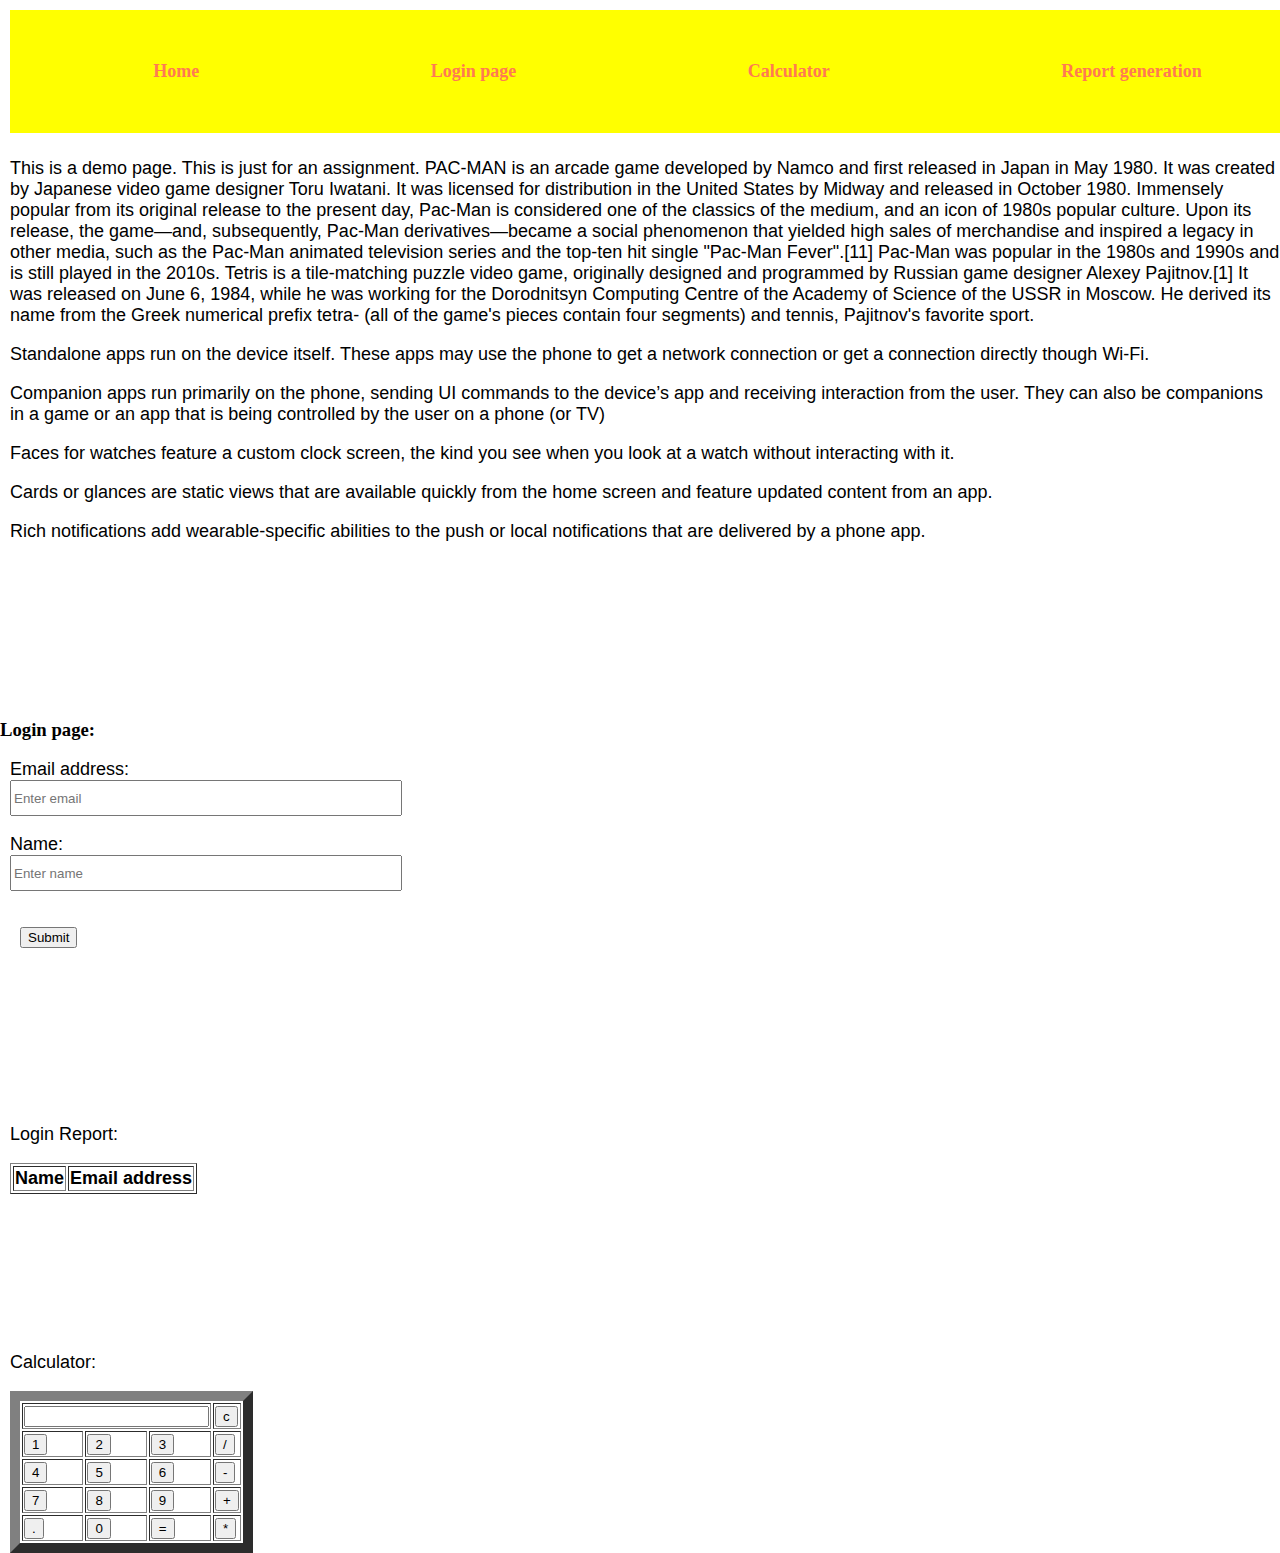
<file: index.html>
<!doctype html>
<meta charset="utf-8">
<meta name="viewport" content="width=device-width">
<link rel="stylesheet" href="styles.css">
<title>Demo</title>
<header>
    <nav>
        <ul>
            <li class="post"><a href="#home" >Home</a></li>
            <li class="post"><a href="#login">Login page</a></li>
            <li class="post"><a href="#calci">Calculator</a></li>
            <li class="post"><a href="#report">Report generation</a></li>
        </ul>
    </nav>
</header>
<p id="home">This is a demo page. This is just for an assignment. PAC-MAN is an arcade game developed by Namco and first released in Japan in May 1980. It was created by Japanese video game designer Toru Iwatani. It was licensed for distribution in the United States by Midway and released in October 1980. Immensely popular from its original release to the present day, Pac-Man is considered one of the classics of the medium, and an icon of 1980s popular culture. Upon its release, the game—and, subsequently, Pac-Man derivatives—became a social phenomenon that yielded high sales of merchandise and inspired a legacy in other media, such as the Pac-Man animated television series and the top-ten hit single "Pac-Man Fever".[11] Pac-Man was popular in the 1980s and 1990s and is still played in the 2010s. Tetris is a tile-matching puzzle video game, originally designed and programmed by Russian game designer Alexey Pajitnov.[1] It was released on June 6, 1984, while he was working for the Dorodnitsyn Computing Centre of the Academy of Science of the USSR in Moscow. He derived its name from the Greek numerical prefix tetra- (all of the game's pieces contain four segments) and tennis, Pajitnov's favorite sport.</p>
<p>Standalone apps run on the device itself. These apps may use the phone to get a network connection or get a connection directly though Wi-Fi.</p>
<p>Companion apps run primarily on the phone, sending UI commands to the device’s app and receiving interaction from the user. They can also be companions in a game or an app that is being controlled by the user on a phone (or TV)</p>
<p>Faces for watches feature a custom clock screen, the kind you see when you look at a watch without interacting with it.</p>
<p>Cards or glances are static views that are available quickly from the home screen and feature updated content from an app.</p>
<p>Rich notifications add wearable-specific abilities to the push or local notifications that are delivered by a phone app.</p>

<form id="login" onsubmit="sub()">
    <h3>Login page:</h3>
    <div>
      <label id="loginlb">Email address:</label><br>
      <input class="loginip" id="lomail" placeholder="Enter email"><br>
    </div>
    <br>
    <div>
        <label id="loginlb">Name:</label><br>
        <input class="loginip" id="loname" placeholder="Enter name"><br>
      </div>
      <br>
    <br>
    <button type="submit">Submit</button>
  </form>
  <br>
<div id="report">
    <p>Login Report:</p>
 <table id="rep" border="1">
    <thead>
        <tr>
            <th>Name</th>
            <th>Email address</th>
        </tr>
    </thead>
 </table>
</div>
<div id="calci">
    <p>Calculator:</p>
  <table border="10"> 
    <tr> 
       <td colspan="3"><input type="text" id="result"></td> 
       <td><input type="button" value="c" onclick="clr()"/> </td> 
    </tr> 
    <tr>
       <td><input type="button" value="1" onclick="dis('1')"/> </td> 
       <td><input type="button" value="2" onclick="dis('2')"/> </td> 
       <td><input type="button" value="3" onclick="dis('3')"/> </td> 
       <td><input type="button" value="/" onclick="dis('/')"/> </td> 
    </tr> 
    <tr> 
       <td><input type="button" value="4" onclick="dis('4')"/> </td> 
       <td><input type="button" value="5" onclick="dis('5')"/> </td> 
       <td><input type="button" value="6" onclick="dis('6')"/> </td> 
       <td><input type="button" value="-" onclick="dis('-')"/> </td> 
    </tr> 
    <tr> 
       <td><input type="button" value="7" onclick="dis('7')"/> </td> 
       <td><input type="button" value="8" onclick="dis('8')"/> </td> 
       <td><input type="button" value="9" onclick="dis('9')"/> </td> 
       <td><input type="button" value="+" onclick="dis('+')"/> </td> 
    </tr> 
    <tr> 
       <td><input type="button" value="." onclick="dis('.')"/> </td> 
       <td><input type="button" value="0" onclick="dis('0')"/> </td> 
       <td><input type="button" value="=" onclick="solve()"/> </td> 
       <td><input type="button" value="*" onclick="dis('*')"/> </td> 
    </tr> 
 </table>
</div>
 <script>
     var d="";
     function dis(a){
         d=d+a;
        document.getElementById("result").value=d;
     }
     function solve(){
        d=eval(d);
        document.getElementById("result").value=d;
     }
     function clr(){
         d="";
         dis(d);
     }
     function sub(){
        nam=document.getElementById("loname").value;
        mail=document.getElementById("lomail").value;
        tab(nam,mail);
        nam='';
        mail='';
        document.getElementById("loname").value=nam;
        document.getElementById("lomail").value=mail;
     }
     function tab(nam,mail){
        var el="<tr><td>"+nam+"</td>"+"<td>"+mail+"</td></tr>";
        document.getElementById("rep").innerHTML+=el;
     }
 </script>
</file>
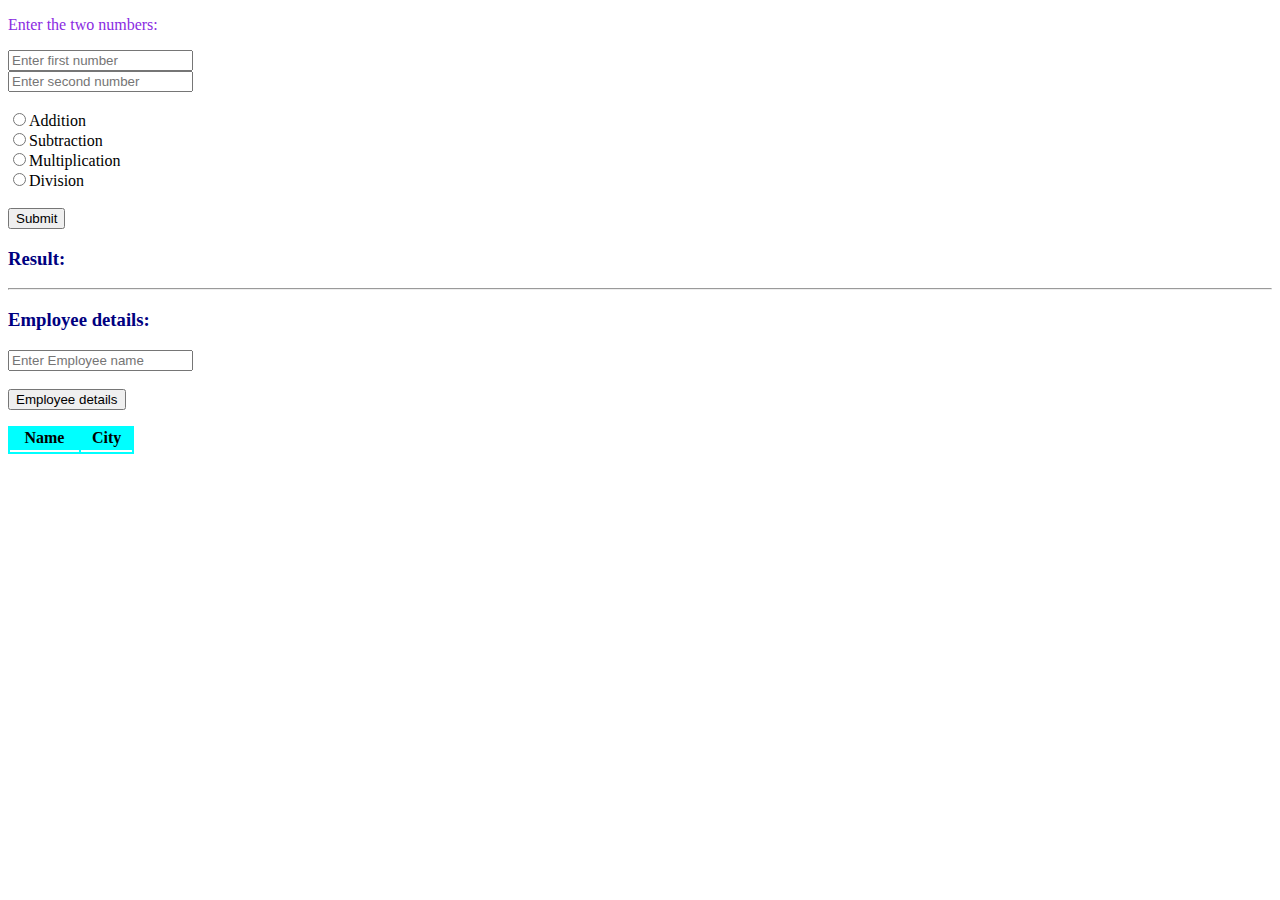
<file: js/index.html>
<!DOCTYPE html>
<meta charset="utf-8">
<meta name="viewport" content="width=device-width">
<title>Teja</title>
<link rel="stylesheet" href="styles.css">
<p>Enter the two numbers:</p>
<input type="number" id="num1" placeholder="Enter first number"><br>
<input type="number" id="num2" placeholder="Enter second number"><br>
<br>
<input type="radio" id="but" name="button">Addition<br>
<input type="radio" id="but" name="button">Subtraction<br>
<input type="radio" id="but" name="button">Multiplication<br>
<input type="radio" id="but" name="button">Division<br>
<br>
<button type="button" onclick="displayValue()">Submit</button>
<h3>Result:</h3>
<p id="Result"><p>
<hr>
<h3>Employee details:</h3>
<input type="text" id="emplo" placeholder="Enter Employee name"><br>
<br>
<button type="button" onclick="displayName()">Employee details</button>
<p id="empl"></p>
<table id="tab">
    <thead>
        <tr>
            <th>Name</th>
            <th>City</th>
        </tr>
    </thead>
    <tbody>
        <tr>
            <td id="empname"></td>
            <td id="empcity"></td>
        </tr>
    </tbody>
</table>
<script>
    function displayValue(){
        var num1=document.getElementById("num1").value;
        var num2=document.getElementById("num2").value;
        var x=document.getElementsByName("button");
        if(x[0].checked){
            y=parseInt(num1)+parseInt(num2);
        }
        else if(x[1].checked){
            y=parseInt(num1)-parseInt(num2);
        }
        else if(x[2].checked){
            y=parseInt(num1)*parseInt(num2);
        }
        else if(x[3].checked){
            y=parseInt(num1)/parseInt(num2);
        }
        document.getElementById("Result").innerHTML=y;
        //document.write(num1);
    }
    function displayName(){
        var x=document.getElementById("emplo").value;

        var emp={"name":"Teja","city":"Vijayawada"};
        if(x==emp.name){
            document.getElementById("empname").innerHTML=emp.name;
            document.getElementById("empcity").innerHTML=emp.city;

        }
        else{
            document.getElementById("empl").innerHTML="Wrong Name!"
        }
    }
</script>
</file>
<file: styles.css>
body{
    margin: 0;
    padding: 0;
}
header{
    background-color:yellow;
    margin:10px;
    padding: 30px;
    top: 0;
    position: fixed;
    width: 100%;
}

nav li{
    font-size: large;
    font-weight: bold;
}
ul,ol{
    list-style: none;
    padding-left: 0;

}
.post{
    margin-right: 5px;
    flex-grow: 1;
    margin-top: 5px;
    margin-bottom: 5px;
}
nav ul{
    display: flex;
    flex-direction: row;
    text-align: center;
}
a{
    text-decoration: none;
    color:#ff7a52;
}
#home,#calci,#report,#login{
    padding-top: 140px;
}
.loginip{
    width: 30%;
    height: 30px;
    font-family: Verdana, Geneva, Tahoma, sans-serif;
    margin-left: 10px;
}
#loginlb,p{
    font-family:'Lucida Sans', 'Lucida Sans Regular', 'Lucida Grande', 'Lucida Sans Unicode', Geneva, Verdana, sans-serif;
    font-size: large;
    margin-left: 10px;
}
button{
    margin-left: 20px;
}
a:visited{
    color:red;
}
table{
    margin-left: 10px;
    font-size: large;
    font-family: Verdana, Geneva, Tahoma, sans-serif;
}
td{
    align-items: center;
}
@media(max-width:1000px){
    .loginip{
        width: 90%;
    }
    header{
        margin: 0;
    }
}
</file>
<file: js/styles.css>
h3{
    color:navy;
    border-color: black;
}
p{
    color: blueviolet;
}
#empl{
    color: red;
}
button{
    text-align: center;
    display: inline;
    cursor: pointer;
}
table{
    border: 1px black;
    width: 10%;
}
td{
    text-align: center;
}
@media(min-width:400px){
    table{
        background-color: yellow;
        width: 100%;
    }
    td{
        background-color: white;
    }
}
@media(min-width:800px){
    table{
        background-color: aqua;
        width: 10%;
    }
    td{
        background-color: white;
    }
}
</file>
